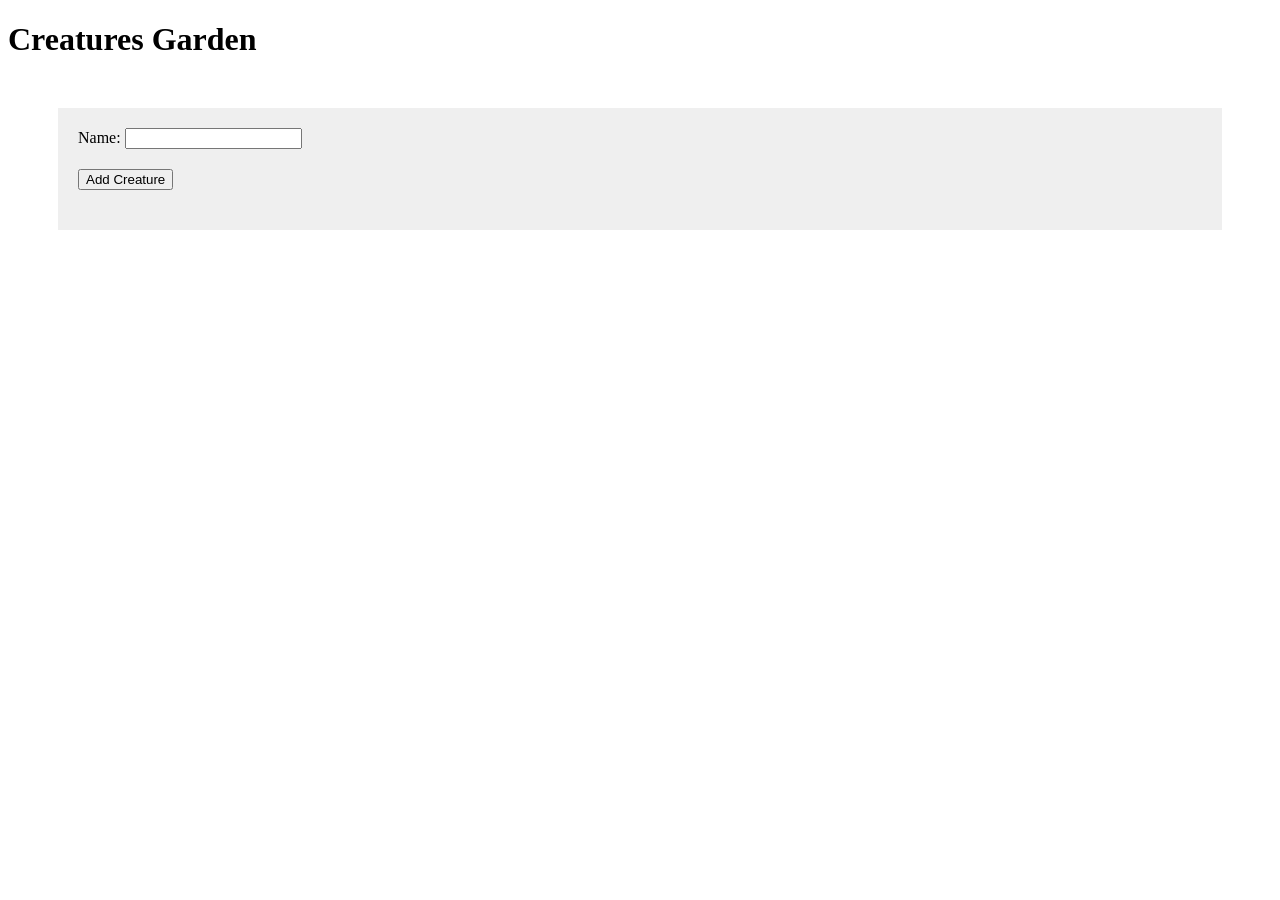
<file: exercises/creature.html>
<!DOCTYPE html>
<html lang="en">

<head>
  <!-- All techy stuff goes here, inside HEAD -->
  <meta charset="UTF-8">
  <meta name="viewport" content="width=device-width, initial-scale=1.0">
  <!-- Overall title of your page -->
  <title>Empty Template</title>
  <!-- Link to external CSS file -->
  <link rel="stylesheet" href="creature.css">
  <!-- jQuery library -->
  <script src="https://code.jquery.com/jquery-3.7.1.min.js"></script>
  <!-- Link to external JavaScript file -->
  <script src="creature.js" DEFER></script>
</head>

<body>
  <!-- Main content goes here, inside BODY -->
  
  <h1>Creatures Garden</h1>

  <!-- ADD CREATURES TO THE GARDEN -->

  <!-- add form -->
  <div id="creature-form">
    <div> Name: <input type="text" id="crName"> </div>
    <div> <button id="crAdd"> Add Creature </button> </div>
  </div>

  <!-- showing creatures -->
  <div id="creature-list"> </div>
  
</body>
</html>
</file>
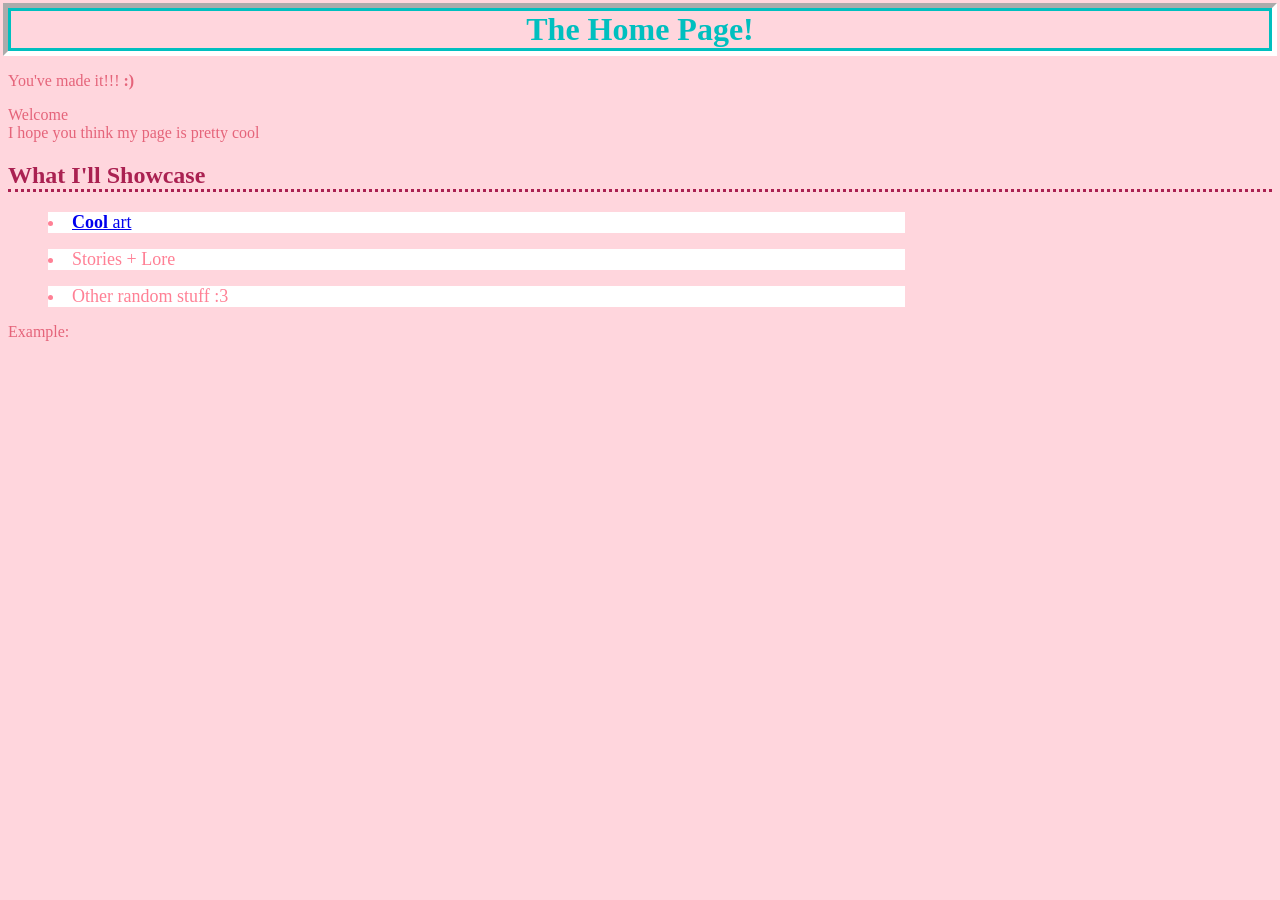
<file: exercises/ex02.html>
<html>

<head>

    <title>HOME</title>

    <link href="ex02.css" rel="stylesheet" type="text/css" />

    <link rel="preconnect" href="https://fonts.googleapis.com">

</head>

<body>
    <h1>The Home Page!</h1>


    <p>You've made it!!! <strong>:)</strong></p>

    <p>Welcome <br> I hope you think my page is pretty cool </p>

    <h2>What I'll Showcase</h2>
    <ul>
        <li><a href="ex01.html"><strong>Cool</strong> art</a></li>
    </ul>
<ul>
        <li>Stories + Lore</li>
    </ul>
    <ul>
        <li>Other random stuff :3</li>
    </ul>

    <p>Example:</p>

    

</body>

</html>
</file>
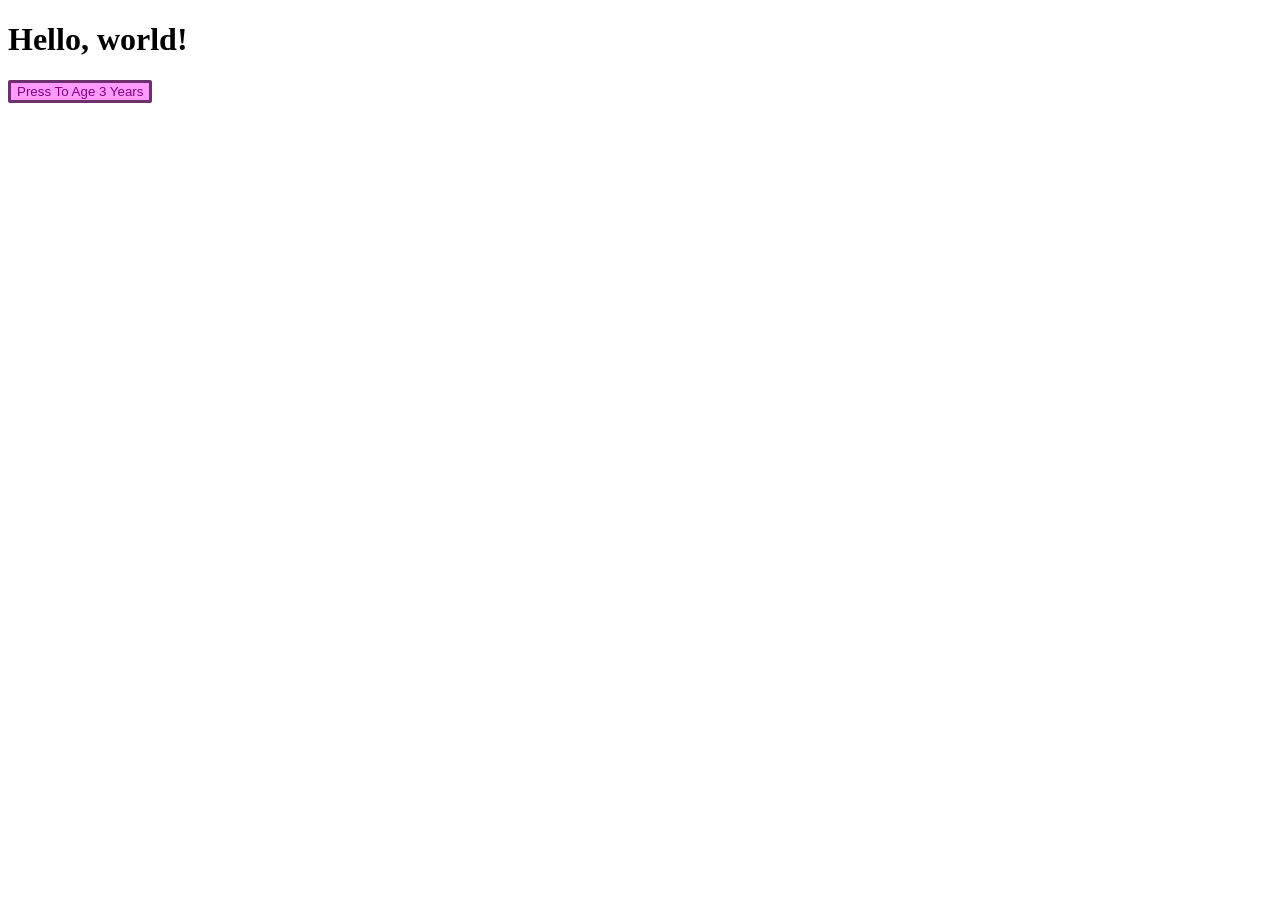
<file: exercises/ex04.html>
<!DOCTYPE html>
<html lang="en">

<head>
   <!-- All techy stuff goes here, inside HEAD -->
   <meta charset="UTF-8">
   <meta name="viewport" content="width=device-width, initial-scale=1.0">
   <!-- Overall title of your page -->
   <title>Empty Template</title>
   <!-- Link to external CSS file -->
   <link rel="stylesheet" href="ex04.css">
   <!-- jQuery library -->
   <script src="https://code.jquery.com/jquery-3.7.1.min.js"></script>
   <!-- Link to external JavaScript file -->
   <script src="ex04.js" DEFER></script>
</head>

<body>

   <!-- Main content goes here, inside BODY -->
   <h1>Hello, world!</h1>

   <!--Code Click Counter-->
<button id="needy-button">Press To Age 3 Years</button>

   <!-- Check if mouse is on button -->
    <!-- Check if it was clicked-->
     <!-- Check amount of clicks-->
</body>

</html>
</file>
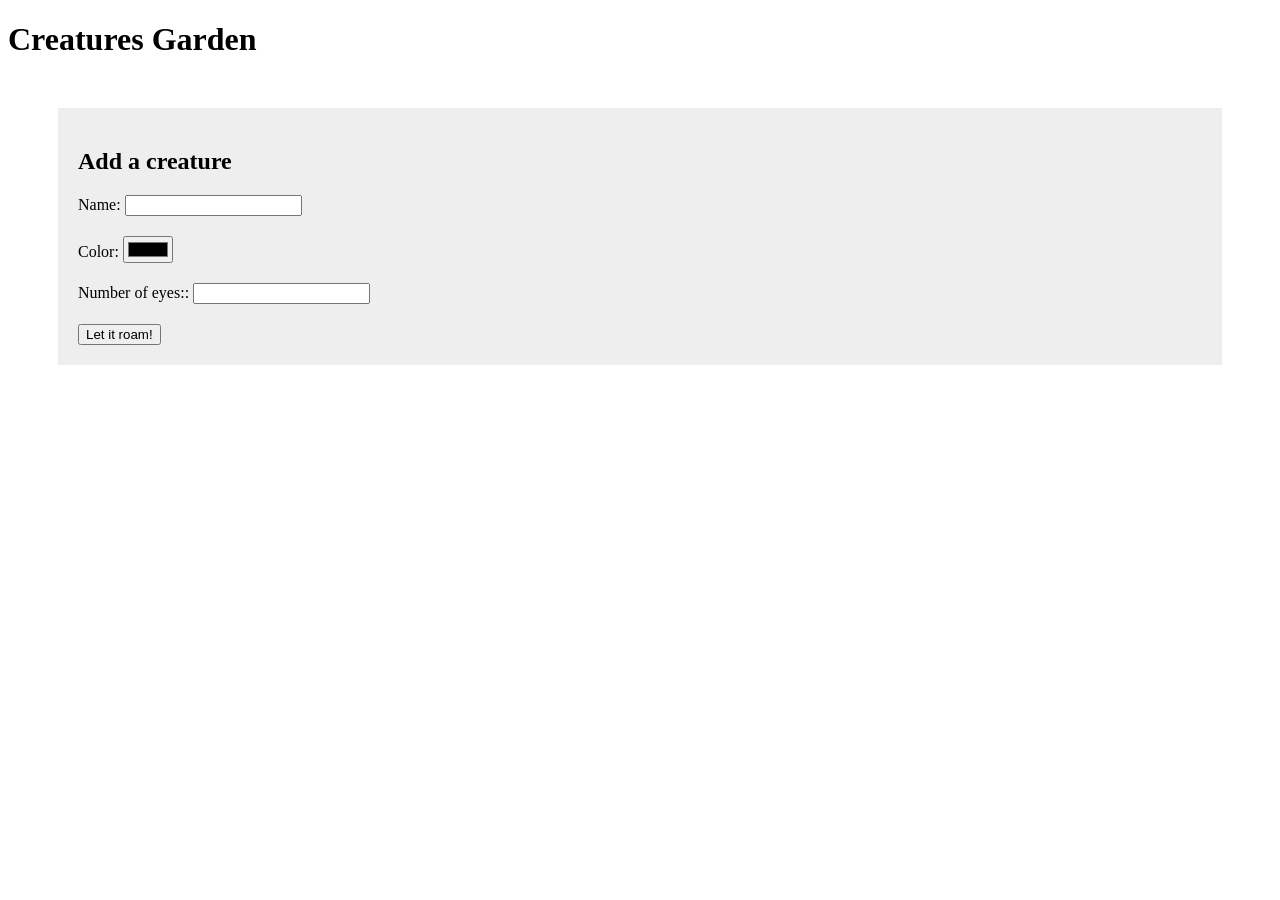
<file: exercises/garden/creature.html>
<!DOCTYPE html>
<html lang="en">

<head>
  <!-- All techy stuff goes here, inside HEAD -->
  <meta charset="UTF-8">
  <meta name="viewport" content="width=device-width, initial-scale=1.0">
  <!-- Overall title of your page -->
  <title>Empty Template</title>
  <!-- Link to external CSS file -->
  <link rel="stylesheet" href="creature.css">
  <!-- jQuery library -->
  <script src="https://code.jquery.com/jquery-3.7.1.min.js"></script>
  <!-- Link to external JavaScript file -->
  <script src="creature.js" DEFER></script>
</head>

<body>
 <h1>Creatures Garden</h1>
<!-- form for creating creatures--->
  
<div id="creature-form">
     <h2>Add a creature</h2>
     <div>Name: <input id="crName" type="text" maxlength="10"> </div>
     <div>Color: <input id="crColor" type="color"> </div>
     <div>Number of eyes:: <input id="crEyesNum" type="number" max="5"></div>
     <button id="add-creature">Let it roam!</button>
  </div>



</body>
</html>
</file>
<file: exercises/creature.css>
#creature-form {
   background: #eeee;
   padding: 20px;
   margin: 50px;
}

#creature-form DIV {
   margin-bottom: 20px;
}

#creature-list {
   display: flex;
   flex-wrap: wrap;
   gap: 20px;
   margin: 50px;
}

#creature-list>DIV {
   background: pink;
   width: 100px;
   height: 100px;
   display: flex;
   justify-content: center;
   align-items: center;
}
</file>
<file: exercises/ex02.css>
li {
    color: rgb(255, 128, 149);
    font-size: large;
    list-style-position: inside ;
    background: white;
    width: 70%;
}

h1 {
    color: rgb(0, 191, 191);
    text-align: center;
    border-style: solid;
    outline-style: inset;
    outline-color: white;
    outline-width: thick
}

p {
    color: rgb(229, 100, 122);
}

h2 {
    color: rgb(170, 33, 81);
    border-style: none none dotted none;
    

}
html {font-family: cursive;
 background-color: rgb(255, 214, 221);
}
</file>
<file: exercises/ex04.css>
button {
    color: purple;
    background: rgb(255, 155, 255);
    box-shadow: black;
    border: 3px solid #6c316d;
    border-radius: 2px;
    transition-duration: .2s;
    cursor: pointer;

}
button:hover {
    background-color: rgb(255, 0, 93);
    color: white;
    border: 3px solid #000000;
    box-shadow:0 8px 16px 0 rgba(0,0,0,0.6);
}
</file>
<file: exercises/garden/creature.css>
#creature-form {
   background: #eeeeee;
   padding: 20px;
   margin: 50px;
}

#creature-form DIV {
   margin-bottom: 20px;
}

#creature-list {
   display: flex;
   flex-wrap: wrap;
   gap: 20px;
   margin: 50px;
}
</file>
